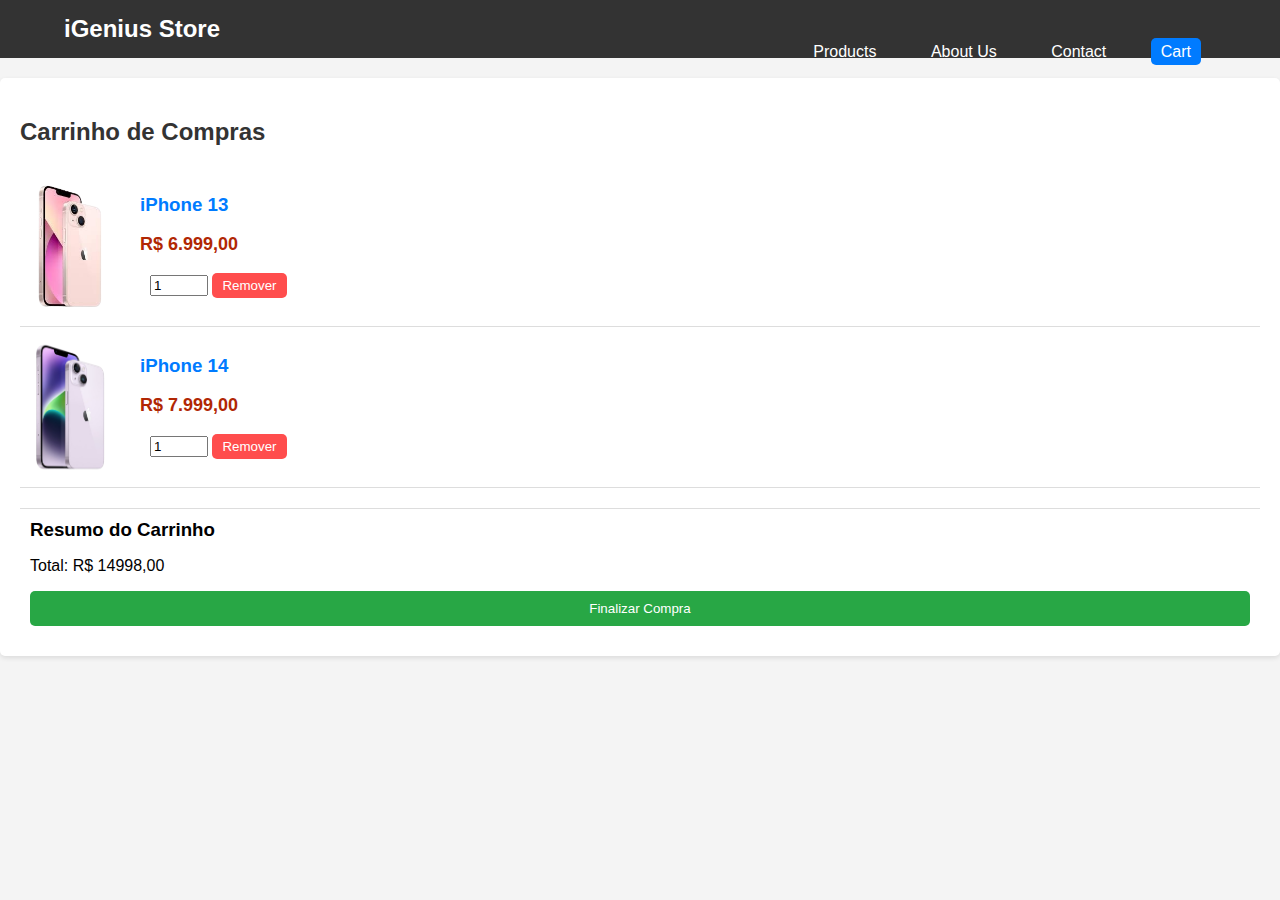
<file: carrinho.html>
<!DOCTYPE html>
<html lang="pt-br">
<head>
    <meta charset="UTF-8">
    <meta name="viewport" content="width=device-width, initial-scale=1.0">
    <meta http-equiv="X-UA-Compatible" content="IE=edge">
    <title>Carrinho de Compras</title>
    <link rel="stylesheet" href="carrinho.css">
</head>
<body>

    <!-- Cabeçalho -->
    <header>
        <div class="container">
            <div class="logo">
                <a href="#">iGenius Store</a>
            </div>
            <nav>
                <ul>
                    <li><a href="index.html">Products</a></li>
                    <li><a href="#about">About Us</a></li>
                    <li><a href="#contact">Contact</a></li>
                    <li><a href="carrinho.html" class="cart-button">Cart</a></li>
                </ul>
            </nav>
        </div>
    </header>

    <!-- Carrinho de Compras -->
    <section class="cart-container">
        <h2>Carrinho de Compras</h2>
        <div class="cart-items">
            <div class="cart-item">
                <img src="img/iphone13.png" alt="iPhone 13">
                <div class="item-details">
                    <h3>iPhone 13</h3>
                    <p class="price">R$ 6.999,00</p>
                    <input type="number" value="1" min="1" class="quantity">
                    <button class="remove-item">Remover</button>
                </div>
            </div>
            <div class="cart-item">
                <img src="img/iphone14.png" alt="iPhone 14">
                <div class="item-details">
                    <h3>iPhone 14</h3>
                    <p class="price">R$ 7.999,00</p>
                    <input type="number" value="1" min="1" class="quantity">
                    <button class="remove-item">Remover</button>
                </div>
            </div>
            <!-- Adicione mais itens conforme necessário -->
        </div>
        <div class="cart-summary">
            <h3>Resumo do Carrinho</h3>
            <p>Total: <span id="total-price">R$ 14.998,00</span></p>
            <button class="checkout-button">Finalizar Compra</button>
        </div>
    </section>

    <script src="carrinho.js"></script>

</body>
</html>
</file>
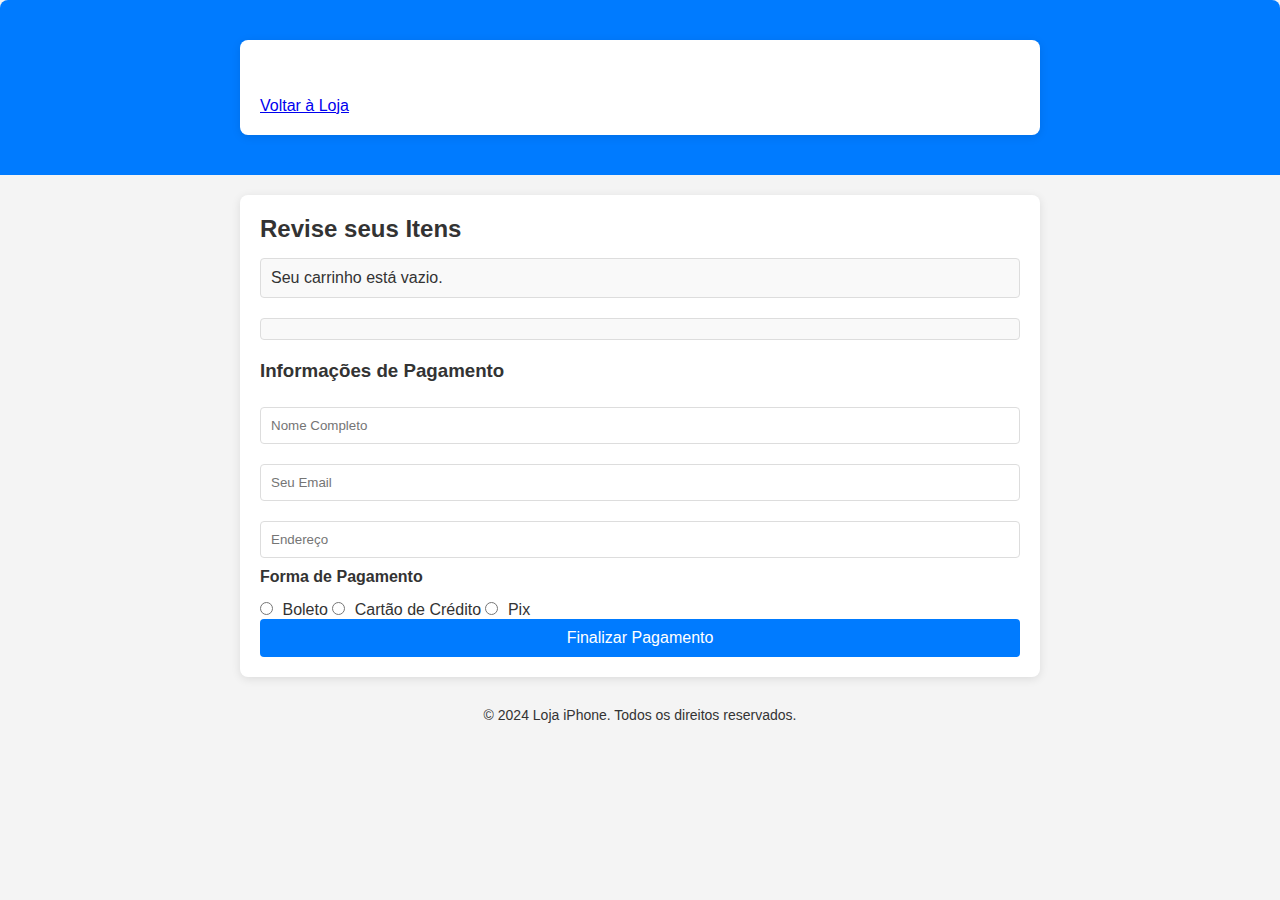
<file: checkout.html>
<!DOCTYPE html>
<html lang="pt-br">
<head>
    <meta charset="UTF-8">
    <meta name="viewport" content="width=device-width, initial-scale=1.0">
    <meta http-equiv="X-UA-Compatible" content="IE=edge">
    <title>Checkout</title>
    <link rel="stylesheet" href="checkout.css">
</head>
<body>
    <header>
        <div class="container">
            <h1>Finalizar Compra</h1>
            <a href="index.html" class="btn">Voltar à Loja</a>
        </div>
    </header>

    <section id="checkout" class="container">
        <h2>Revise seus Itens</h2>
        <div id="checkout-items"></div>
        <div id="total-price"></div>
        
        <h3>Informações de Pagamento</h3>
        <form id="payment-form">
            <input type="text" id="name" placeholder="Nome Completo" required>
            <input type="email" id="email" placeholder="Seu Email" required>
            <input type="text" id="address" placeholder="Endereço" required>
            <h4>Forma de Pagamento</h4>
            <input type="radio" id="boleto" name="payment" value="boleto" required>
            <label for="boleto">Boleto</label>
            <input type="radio" id="cartao" name="payment" value="cartao" required>
            <label for="cartao">Cartão de Crédito</label>
            <input type="radio" id="pix" name="payment" value="pix" required>
            <label for="pix">Pix</label>
            <button type="submit">Finalizar Pagamento</button>
        </form>
    </section>

    <footer>
        <p>&copy; 2024 Loja iPhone. Todos os direitos reservados.</p>
    </footer>

    <script src="checkout.js"></script>
</body>
</html>
</file>
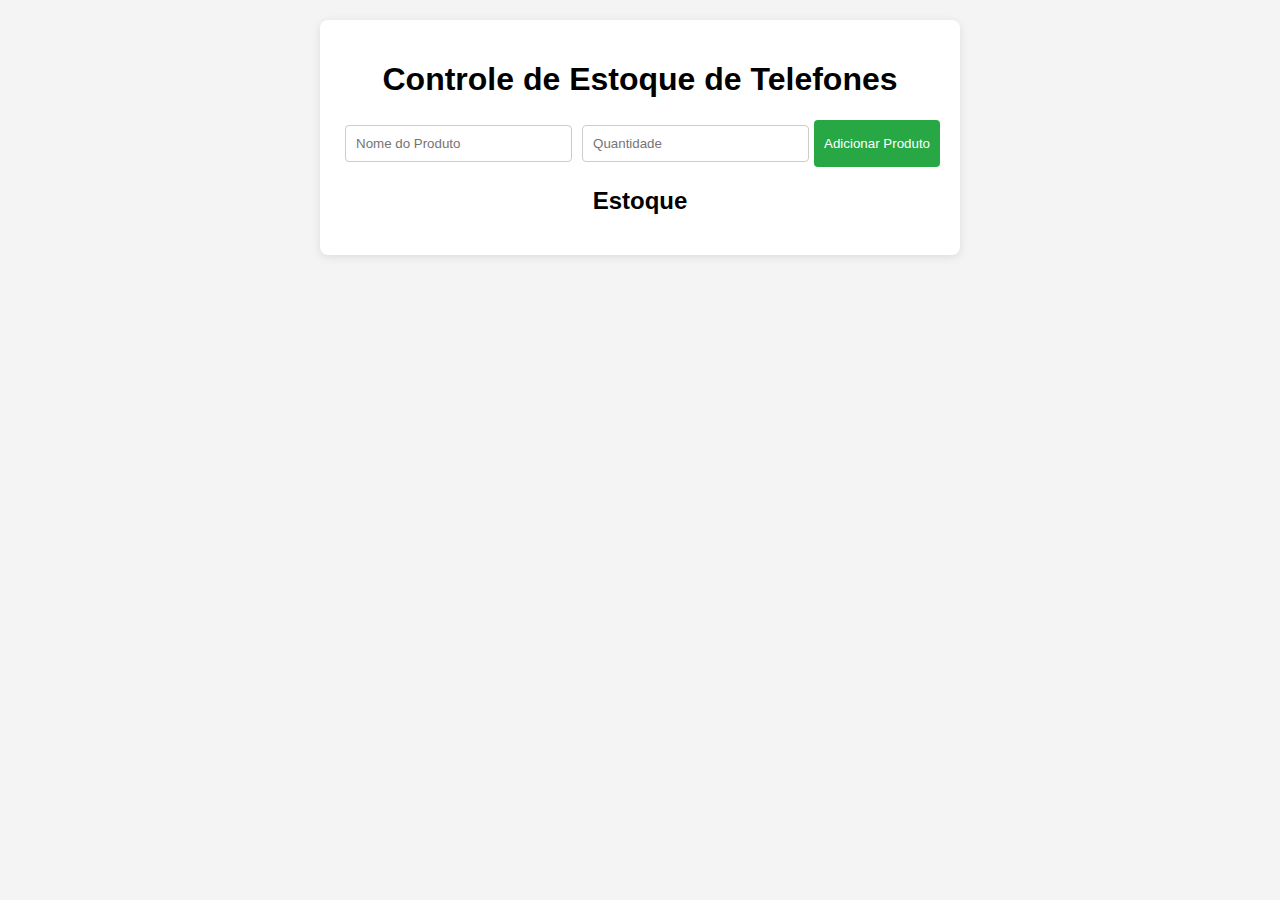
<file: estoque.html>
<!DOCTYPE html>
<html lang="pt-BR">
<head>
    <meta charset="UTF-8">
    <meta name="viewport" content="width=device-width, initial-scale=1.0">
    <title>Controle de Estoque</title>
    <link rel="stylesheet" href="estoque.css">
</head>
<body>
    <div class="container">
        <h1>Controle de Estoque de Telefones</h1>
        <form id="product-form">
            <input type="text" id="product-name" placeholder="Nome do Produto" required>
            <input type="number" id="product-quantity" placeholder="Quantidade" required min="1">
            <button type="submit">Adicionar Produto</button>
        </form>
        <h2>Estoque</h2>
        <ul id="product-list"></ul>
    </div>
    <script src="eoqu.js"></script>
</body>
</html>
</file>
<file: carrinho.css>
/* General Styles */
body {
    font-family: Arial, sans-serif;
    background-color: #f4f4f4;
    margin: 0;
    padding: 0;
}

.container {
    width: 90%;
    margin: auto;
}

/* Header Styles */
header {
    background: #333;
    color: #fff;
    padding: 15px 0;
}

header .logo {
    font-size: 24px;
    font-weight: bold;
    text-align: left;
}

header .logo a {
    color: #fff;
    text-decoration: none;
}

nav {
    float: right;
}

nav ul {
    list-style: none;
    padding: 0;
    margin: 0;
}

nav ul li {
    display: inline;
    margin: 0 15px;
}

nav ul li a {
    color: #fff;
    text-decoration: none;
    padding: 5px 10px;
    transition: background 0.3s;
}

nav ul li a:hover {
    background: #555; /* Darker background on hover */
    border-radius: 5px;
}

.cart-button {
    background: #007bff;
    padding: 5px 10px;
    border-radius: 5px;
    color: white;
    text-decoration: none;
}

.cart-button:hover {
    background: #0056b3;
}

/* Cart Container */
.cart-container {
    background: white;
    padding: 20px;
    border-radius: 5px;
    box-shadow: 0 2px 5px rgba(0, 0, 0, 0.1);
    margin-top: 20px;
}

.cart-container h2 {
    margin-bottom: 20px;
    color: #333;
}

.cart-items {
    margin-bottom: 20px;
}

.cart-item {
    display: flex;
    align-items: center;
    border-bottom: 1px solid #ddd;
    padding: 10px 0;
}

.cart-item img {
    width: 100px;
    height: auto;
    margin-right: 20px;
}

.item-details {
    flex-grow: 1;
}

.item-details h3 {
    margin: 0;
    color: #007bff; /* Blue color for product name */
}

.price {
    font-size: 18px;
    color: #b12704; /* Amazon-like red color */
    font-weight: bold;
}

.quantity {
    width: 50px;
    margin-left: 10px;
}

.remove-item {
    background: #ff4d4d;
    color: white;
    border: none;
    padding: 5px 10px;
    border-radius: 5px;
    cursor: pointer;
    transition: background 0.3s;
}

.remove-item:hover {
    background: #ff1a1a;
}

/* Cart Summary */
.cart-summary {
    margin-top: 20px;
    padding: 10px;
    border-top: 1px solid #ddd;
}

.cart-summary h3 {
    margin: 0;
}

.checkout-button {
    background: #28a745;
    color: white;
    border: none;
    padding: 10px;
    border-radius: 5px;
    cursor: pointer;
    width: 100%;
    transition: background 0.3s;
}

.checkout-button:hover {
    background: #218838;
}
</file>
<file: checkout.css>
* {
    margin: 0;
    padding: 0;
    box-sizing: border-box;
}

body {
    font-family: 'Arial', sans-serif;
    background-color: #f4f4f4;
    color: #333;
}

.container {
    width: 90%;
    max-width: 800px;
    margin: 20px auto;
    padding: 20px;
    background-color: #fff;
    border-radius: 8px;
    box-shadow: 0 2px 10px rgba(0, 0, 0, 0.1);
}

header {
    background-color: #007bff;
    color: white;
    padding: 20px;
    border-radius: 8px 8px 0 0;
}

header h1 {
    text-align: center;
}

h2, h3, h4 {
    margin-bottom: 15px;
}

#checkout-items, #total-price {
    border: 1px solid #ddd;
    padding: 10px;
    margin-bottom: 20px;
    border-radius: 4px;
    background-color: #f9f9f9;
}

input[type="text"], input[type="email"], input[type="radio"] {
    width: 100%;
    padding: 10px;
    margin: 10px 0;
    border: 1px solid #ddd;
    border-radius: 4px;
}

input[type="radio"] {
    width: auto; /* Ajusta o tamanho dos inputs de radio */
    margin: 0 5px 0 0; /* Margem para o radio */
}

button[type="submit"] {
    background-color: #007bff;
    color: white;
    padding: 10px;
    border: none;
    border-radius: 4px;
    cursor: pointer;
    width: 100%;
    font-size: 16px;
    transition: background-color 0.3s;
}

button[type="submit"]:hover {
    background-color: #0056b3;
}

footer {
    text-align: center;
    padding: 10px;
    margin-top: 20px;
}

footer p {
    font-size: 14px;
}
</file>
<file: estoque.css>
body {
    font-family: Arial, sans-serif;
    background-color: #f4f4f4;
    margin: 0;
    padding: 20px;
}

.container {
    max-width: 600px;
    margin: auto;
    background: white;
    padding: 20px;
    border-radius: 8px;
    box-shadow: 0 2px 10px rgba(0, 0, 0, 0.1);
}

h1, h2 {
    text-align: center;
}

form {
    display: flex;
    justify-content: space-between;
}

input {
    padding: 10px;
    margin: 5px;
    border: 1px solid #ccc;
    border-radius: 4px;
    flex: 1;
}

button {
    padding: 10px;
    background-color: #28a745;
    color: white;
    border: none;
    border-radius: 4px;
    cursor: pointer;
}

button:hover {
    background-color: #218838;
}

ul {
    list-style-type: none;
    padding: 0;
}

li {
    display: flex;
    justify-content: space-between;
    padding: 10px;
    border-bottom: 1px solid #ccc;
}

.remove-btn {
    background-color: #dc3545;
    color: white;
    border: none;
    border-radius: 4px;
    cursor: pointer;
}

.remove-btn:hover {
    background-color: #c82333;
}
</file>
